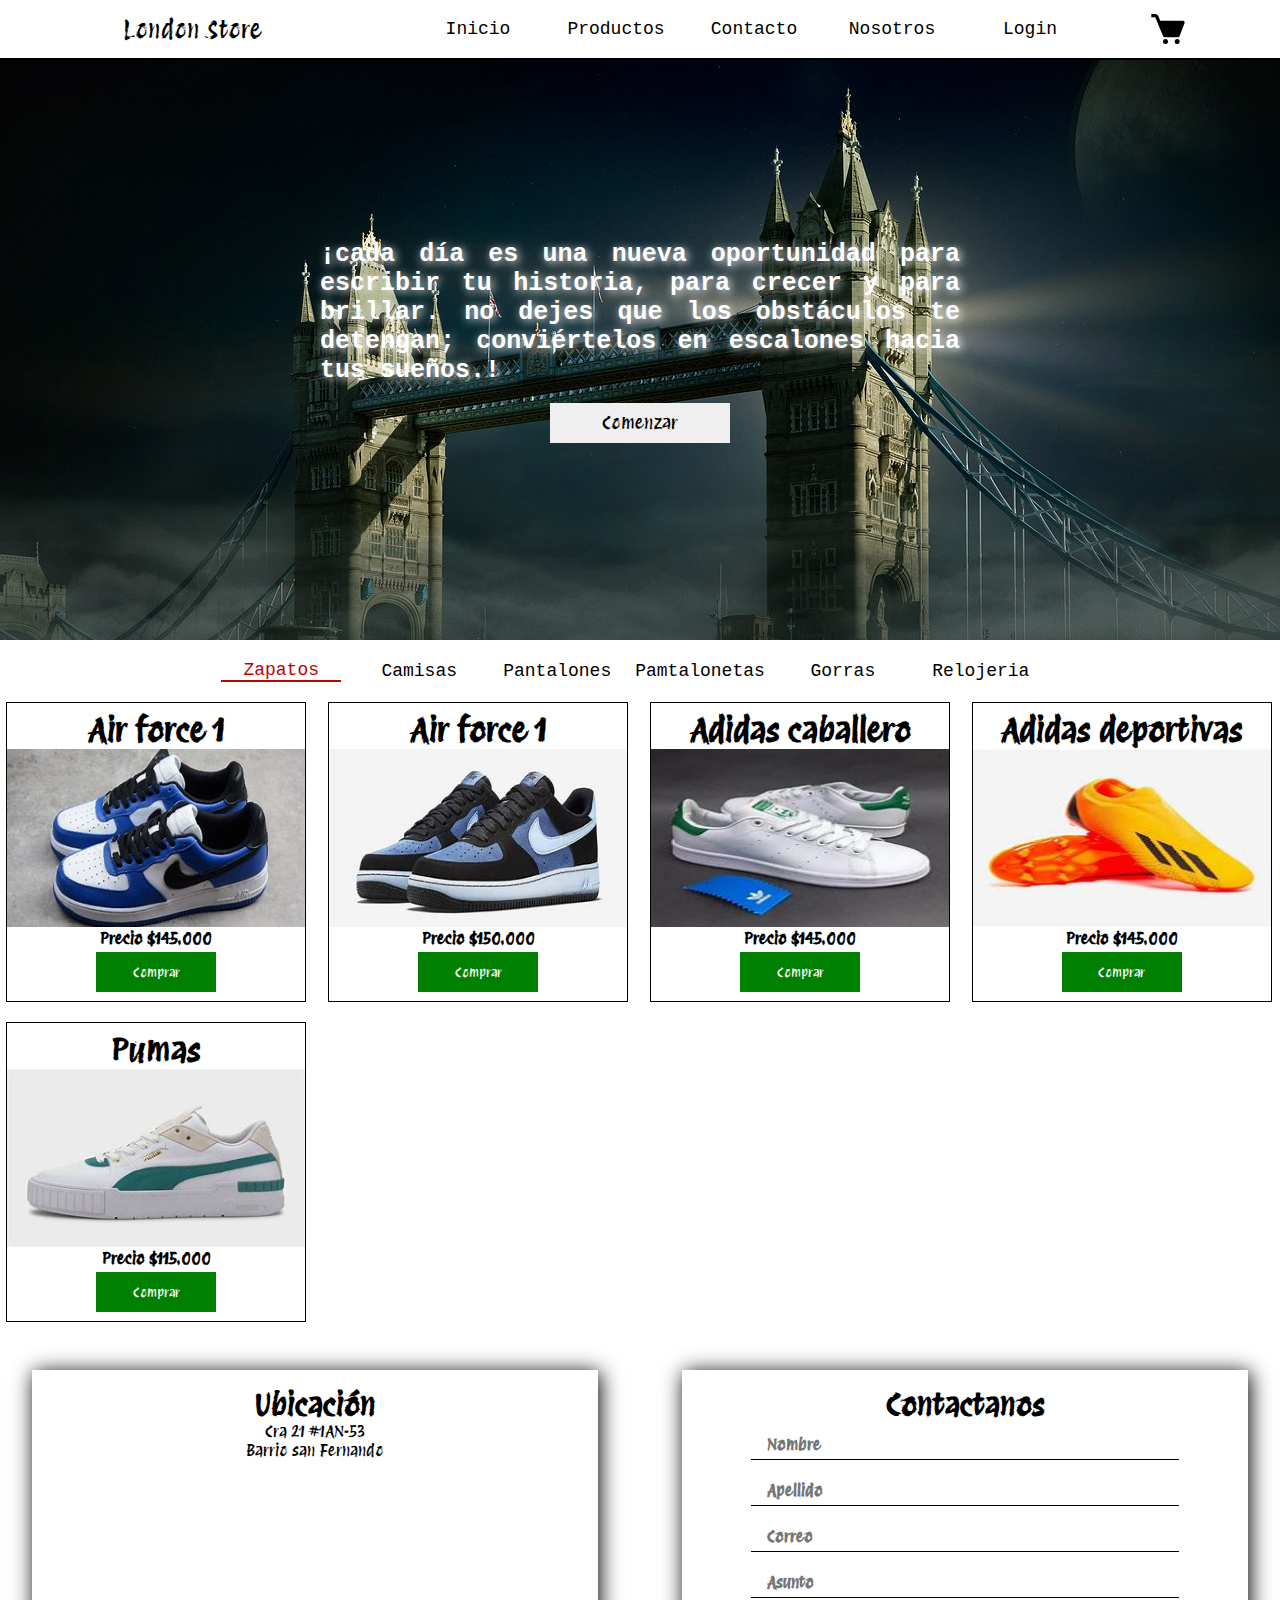
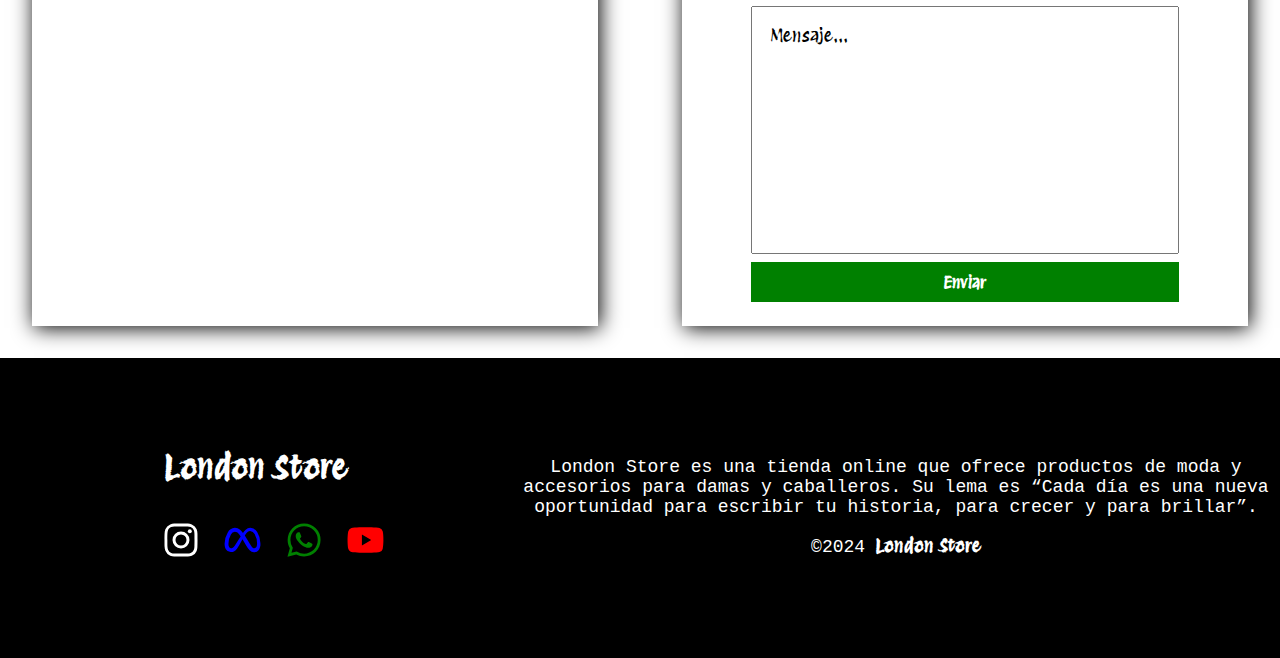
<file: index.html>
<!DOCTYPE html>
<html lang="es">
<head>
    <meta charset="UTF-8">
    <meta name="viewport" content="width=device-width, initial-scale=1.0">
    <link rel="stylesheet" href="css/index.css">
    <link rel="preconnect" href="https://fonts.googleapis.com">
    <link rel="preconnect" href="https://fonts.gstatic.com" crossorigin>
    <link href="https://fonts.googleapis.com/css2?family=Protest+Revolution&display=swap" rel="stylesheet">
    <title>Tienda en linea</title>
<!DOCTYPE html>
<html lang="en">
<head>
    <meta charset="UTF-8">
    <meta name="viewport" content="width=device-width, initial-scale=1.0">
    <title>Tienda en linea</title>
</head>
<body>
    <div class="contenedor">
        <header class="header">
            <div class="logo">
                <span>London Store</span>
            </div>
            <nav class="nav">
                <a href="/" class="nav-item">Inicio</a>
                <a href="#section" class="nav-item">
                    Productos
                </a>
                <a href="#contacto" class="nav-item">Contacto</a>
                <a href="" class="nav-item">Nosotros</a>
                <a href="pages/login.html" class="nav-item">Login</a>
                <a href="#section" class="nav-item cars">
                    <img src="img/svg/bxs-cart.svg" alt="cart" title="Carrito" id="open-car">
                </a>
            </nav>
        </header>
        <div class="desplegable"  id="desplegable">
            <div class="contenedor-desplegable activar-car">
                <button type="button" class="close" id="close" title="Cerrar">
                    <img src="img/svg/bx-x.svg" alt="">
                </button>
                <div class="theader">
                    <div class="cell">Imagen</div>
                    <div class="cell">Nombre</div>
                    <div class="cell">Cantidad</div>
                    <div class="cell">Precio</div>
                    <div class="cell">Quitar</div>
                </div>
                <div class="tbody">
                    <div class="cell">
                        <img src="img/adidas-1.jpg" alt="">
                    </div>
                    <div class="cell">Adidas Super Start</div>
                    <div class="cell">1</div>
                    <div class="cell">30.000</div>
                    <div class="cell">x</div>
                </div>
            </div>
            <button type="button">Comprar</button>
        </div>
        <div class="banner">
            <h2 class="h2">
                ¡Cada día es una nueva oportunidad para escribir tu historia, para crecer y para brillar. No dejes que los obstáculos te detengan; conviértelos en escalones hacia tus sueños.!
            </h2>
            <button type="button" class="button">
                Comenzar
            </button>
        </div>
        <section class="section-productos" id="section">
            <div class="nav-productos" id="item-productos">
                <a href="#" class="active">Zapatos</a>
                <a href="#">Camisas</a>
                <a href="#">Pantalones</a>
                <a href="#">Pamtalonetas</a>
                <a href="#">Gorras</a>
                <a href="#">Relojeria</a>
            </div>
            <div class="productos-content">
                <div class="producto">
                    <h1 class="titulo">
                        Air force 1
                    </h1>
                    <img src="img/air.jpg" alt="" class="img">
                    <p class="descripcion">
                        Precio $145.000
                    </p>
                    <button type="button">Comprar</button>
                </div>
                <div class="producto">
                    <h1 class="titulo">
                        Air force 1
                    </h1>
                    <img src="img/air-2.jpg" alt="" class="img">
                    <p class="descripcion">
                        Precio $150.000
                    </p>
                    <button type="button">Comprar</button>
                </div>
                <div class="producto">
                    <h1 class="titulo">
                        Adidas caballero
                    </h1>
                    <img src="img/adidas-1.jpg" alt="" class="img">
                    <p class="descripcion">
                        Precio $145.000
                    </p>
                    <button type="button">Comprar</button>
                </div>
                <div class="producto">
                    <h1 class="titulo">
                        Adidas deportivas
                    </h1>
                    <img src="img/adidas-2.jpg" alt="" class="img">
                    <p class="descripcion">
                        Precio $145.000
                    </p>
                    <button type="button">Comprar</button>
                </div>
                <div class="producto">
                    <h1 class="titulo">
                        Pumas
                    </h1>
                    <img src="img/pumas.jpg" alt="" class="img">
                    <p class="descripcion">
                        Precio $115.000
                    </p>
                    <button type="button">Comprar</button>
                </div>
                <!-- <div class="producto"></div>
                <div class="producto"></div>
                <div class="producto"></div>
                <div class="producto"></div> -->
            </div>
        </section>
        <section class="contacto" id="contacto">
            <div class="mapa">
                <h1>
                    Ubicación
                </h1>
                <p>Cra 21 #1AN-53</p>
                <p>Barrio san Fernando</p>
                <iframe src="https://www.google.com/maps/embed?pb=!1m18!1m12!1m3!1d16253.85396256173!2d-73.61830199842458!3d8.324190432170266!2m3!1f0!2f0!3f0!3m2!1i1024!2i768!4f13.1!3m3!1m2!1s0x8e5d8ff4ab4323d5%3A0x732345f93c09d4b3!2sHOTEL%20SAMY%20SANTY!5e0!3m2!1ses!2sco!4v1707851672408!5m2!1ses!2sco" width="600" height="450" style="border:0;" allowfullscreen="" loading="lazy" referrerpolicy="no-referrer-when-downgrade"></iframe>
            </div>
            <div class="formulario">
                <form action="" class="form">
                    <h1>Contactanos</h1>
                    <input type="text" name="" id="" placeholder="Nombre">
                    <input type="text" name="" id="" placeholder="Apellido">
                    <input type="email" name="" id="" placeholder="Correo">
                    <input type="text" name="" id="" placeholder="Asunto">
                    <textarea name="" id="" cols="30" rows="10">Mensaje...</textarea>
                    <input type="submit" value="Enviar">
                </form>
            </div>
        </section>
        <footer class="footer">
            <div class="red-social">
               <h1>
                London Store
               </h1>
               <div class="items">
                <a href="">
                    <img src="img/svg/bxl-instagram.svg" alt="">
                </a>
                <a href="">
                    <img src="img/svg/bxl-meta.svg" alt="">
                </a>
                <a href="">
                    <img src="img/svg/bxl-whatsapp.svg" alt="">
                </a>
                <a href="">
                    <img src="img/svg/bxl-youtube.svg" alt="">
                </a>
               </div>
            </div>
            <div class="derechos">
                <p>
                    London Store es una tienda online que ofrece productos de moda y accesorios para damas y caballeros. Su lema es “Cada día es una nueva oportunidad para escribir tu historia, para crecer y para brillar”.
                </p>
                <p>
                    &copy;2024 <strong>London Store</strong>
                </p>
            </div>
        </footer>
    </div>
    <script src="js/model.js"></script>
</body>
</html>
</file>
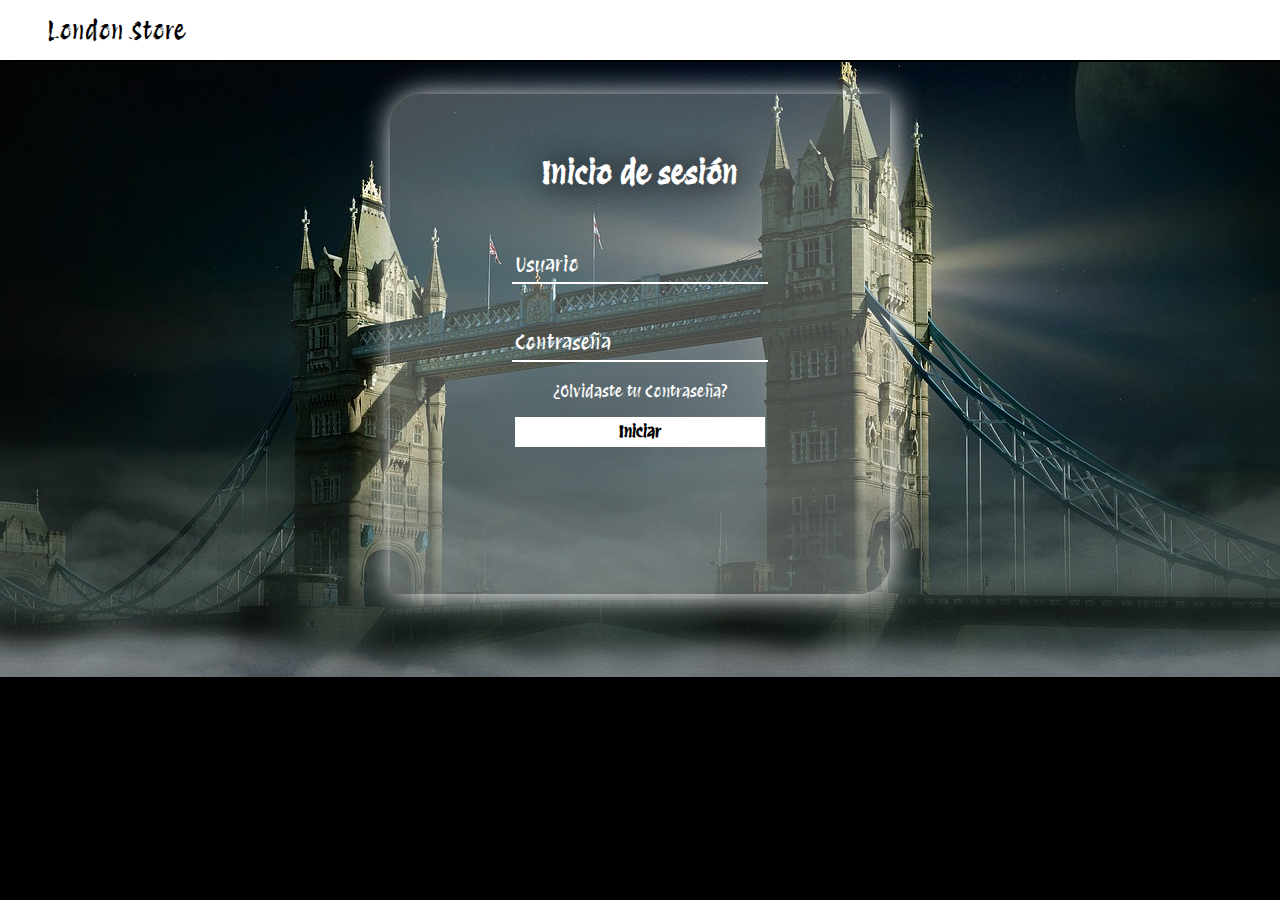
<file: pages/login.html>
<!DOCTYPE html>
<html lang="en">
<head>
    <meta charset="UTF-8">
    <meta name="viewport" content="width=device-width, initial-scale=1.0">
    <link rel="stylesheet" href="../css/login.css">
    <link rel="preconnect" href="https://fonts.googleapis.com">
    <link rel="preconnect" href="https://fonts.gstatic.com" crossorigin>
    <link href="https://fonts.googleapis.com/css2?family=Protest+Revolution&display=swap" rel="stylesheet">
    <title>Login</title>
</head>
<body>
    <div class="contenedor">
        <header class="header">
            <div class="logo">
                London Store
            </div>
        </header>
        <div class="login">
            <form action="" class="formulario">
                <h2 class="titulo">Inicio de sesión</h2>
                <input type="text" name="" id="" placeholder="Usuario">
                <input type="password" name="" id="" placeholder="Contraseña">
                <p>
                    <a href="">¿Olvidaste tu Contraseña?</a>
                </p>
                <input type="submit" value="Iniciar">
            </form>
        </div>
    </div>
</body>
</html>
</file>
<file: css/index.css>
*{
    margin: 0;
    padding: 0;
    font-family: 'Protest Revolution', sans-serif;
    box-sizing: border-box;
}

html{
    scroll-behavior: smooth;
}
/* .contenedor{position: relative;} */
.header{
    width: 100%;
    height: 60px;
    background: transparent;
    display: flex;
    overflow: hidden;
    border-bottom: 2px solid black;
    position: sticky;
    top: 0;
}
.logo, .nav{
    background: #fff !important;
    height: 100%;
}
.logo{
    width: 30%;
    background: red;
    display: flex;
    justify-content: center;
    align-items: center;
    color: #000;
    font-size: 24px;
    overflow: hidden;
}

.nav{
    width: 70%;
    background: yellow;
    display: flex;
    justify-content: center;
    align-items: center;
    overflow: hidden;
}

a{
    text-decoration: none;
    min-width: 120px;
    text-align: center;
    font-size: 18px;
    color: black;
    margin-right: 1em;
    font-family: monospace;
}
.nav a:hover{
    border-bottom: 2px solid black;
    transition: all .2s ease-in-out;
    /* border-radius: 10%; */
    font-weight: bold;
}
.nav:hover > :not(:hover){
    opacity: .3;
    transition: all .2s ease-in-out;
}
.cars{
    display: flex;
    justify-content: center;
    border: none !important;
}
.cars > img{
    width: 50%;
    height: 40px;
}

/* Estilos del banner poblicitario */
.banner{
    width: 100%;
    height: 580px;
    background-color: indianred;
    display: flex;
    flex-direction: column;
    justify-content: center;
    align-items: center;
    color: #fff;
    font-weight: bold;
    background-image: url(../img/fondo.jpg);
    background-repeat: no-repeat;
    background-position: center;
    background-size: cover;
    overflow: hidden;
}
.banner .h2{
    width: 50%;
    font-size: 25px;
    font-weight: bold;
    font-family: monospace !important;
    text-transform: lowercase;
    text-align: justify;
    text-shadow: 2px 2px 10px #fff;
}
.button{
    width: 180px;
    height: 40px;
    border: none;
    font-size: 18px;
    margin: 1em;
    cursor: pointer;
}
.button:hover{
    opacity: .89;
    font-weight: bold;
    box-shadow: 2px 2px 20px #fff;
}

/* Estilos de la seccion de productos */
.section-productos{
    width: 99%;
    margin: auto;
    overflow: hidden;
    margin-top: 1em;
    margin-bottom: 1em;
}
/* Estilo de la barra de productos
 */
.nav-productos{
    width: 100%;
    height: 30px;
    display: flex;
    justify-content: center;
    align-items: center;
    transition: all .2s ease-in-out;
    margin-bottom: 1em;

}
.nav-productos:hover > :not(:hover){opacity: .6; font-weight: bold;}
.nav-productos .active{
    color: rgb(184, 5, 5);
    border-bottom: 2px solid;
}
/* Estilos del contenedor de productos */
.productos-content{
    width: 100%;
    height: 90%;
    overflow: hidden;
    display: grid;
    grid-template-columns: repeat(4, 1fr);
    gap: 20px;
}
.productos-content .producto{
    border: 1px solid black;
    width: 300px;
    height: 300px;
    overflow: hidden;
    display: flex;
    flex-direction: column;
    justify-content: center;
    align-items: center;
}
.producto:hover{box-shadow: 1px 1px 30px;}
.producto .titulo{
    width: 100%;
    text-align: center;
}
.producto p{
    width: 100%;
    font-size: 16px;
    text-align: center;
    margin: 2px;
    font-weight: bold;
}
.producto .img{
    width: 100%;
    height: 60%;
    object-fit: fill;
}
.producto button{
    width: 120px;
    height: 40px;
    margin: 2px;
    color: #fff;
    background-color: green;
    border: none;
    cursor: pointer;
}
.producto button:active{background-color: aquamarine; color: black;}
.producto button:hover{opacity: .7; font-weight: bold;}

/* Estilo del carrito desplegable */

.desplegable{
    position: fixed;
    right: -500px;
    width: 400px;
    height: 500px;
    background-color: #fff;
    border: 2px solid #000;
    overflow: auto;
    display: flex;
    flex-direction: column;
    align-items: center;
    transition: all .5s ease-in-out;
}
.activar-car{
    right:0 !important;
}
.desplegable > .contenedor-desplegable{
    width: 100%;
    height: 80%;
    display: flex;
    flex-direction: column;
    border-bottom: 1px solid black;
    position: relative;
}
.contenedor-desplegable .close{
    position: absolute;
    top: 60%;
    left: -30px;
    width: 40px;
    height: 40px;
    cursor: pointer;
    border: 2px solid black;
    background-color: #000;
    border-radius: 50%;
}
.close img{width: 100%;}

.contenedor-desplegable .theader{
    width: 100%;
    height: 40px;
    display: flex;    
}
.theader .cell{
    background-color: rgb(6, 190, 6) !important;
    color: #fff;
    font-weight: bold;
}
.contenedor-desplegable .tbody{
    width: 100%;
    height: 100%;
    display: flex;
    overflow: auto;

}
.desplegable .cell{
    width: 100%;
    height: 40px;
    border-bottom: 1px solid black;
    border-right: 1px solid black;
    display: flex;
    justify-content: center;
    align-items: center;
    overflow: hidden;
    font-size: 12px;
    font-family: monospace;
    padding: 2px;
}
.tbody img{
    width: 100%;
    height: 100%;
    object-fit: contain;
}
.desplegable > button{
    width: 80%;
    height: 40px;
    margin-top: 1em;
    cursor: pointer;
    background-color: rgb(6, 190, 6) ;
    color: #fff;
    border: none;
    font-size: 20px;
}
.desplegable > button:hover{
    transition: all 1s ease;
    border: 1px solid #000;

}
/* Estilos de la seccion de "contacto" */
.contacto{
    width: 100%;
    overflow: hidden;
    display: grid;
    grid-template-columns: repeat(2,1fr);
    gap: 20px;
}
.contacto > div{
    /* border: 1px solid; */
    margin: 2em;
    /* border-radius: 3em 0; */
    overflow: hidden;
    background-color: #fff;
    box-shadow: 2px 2px 20px black;
    padding: 1em;
}
.contacto .form{
    width: 100%;
    height: 100%;
    display: flex;
    flex-direction: column;
    align-items: center;
    overflow: hidden;
}
.contacto h1{
    align-items: center;
    font-size: 30px;
}
.form input{
    width: 80%;
    height: 30px;
    margin: .5em;
    font-weight: bold;
    border: none;
    border-bottom: 1px solid;
    font-size: 16px;
    outline: none;
    padding-left: 1em;
}
.form textarea{
    width: 80%;
    resize: none;
    text-align: left;
    padding: 1em;
    font-size: 18px;
}
.form input[type=submit]{
    border: none !important;
    background-color: green;
    color: #fff;
    height: 40px;
    cursor: pointer;
    padding: 0;
}
.form input[type=submit]:hover{opacity: .9;}

.mapa{
    display: flex;
    flex-direction: column;
    align-items: center;
}
.mapa iframe{
    width: 95%;
    height: 80%;
    margin-top: 1em;
}
.footer{
    width: 100%;
    height: 300px;
    background: #000;
    display: flex;
    overflow: hidden;
    border-bottom: 2px solid black;
    color: #fff;
}
.footer .red-social{
    width: 40%;
    height: 100%;
    overflow: hidden;
    display: flex;
    flex-direction: column;
    justify-content: center;
    align-items: center;
}

.footer .derechos{
    width: 60%;
    height: 100%;
    text-align: center;
    display: flex;
    flex-direction: column;
    justify-content: center;
    align-items: center;
    overflow: hidden;
}

.derechos p{
    margin: .5em;
    font-family: monospace;
    font-size: 18px;
}
.footer a{
    color: #fff;
}
.red-social .items{
    width: 300px;
    height: 50px;
    margin-top: 2em;
    margin-left: 1em;
    display: flex;
    justify-content: center;
    align-items: center;
    overflow: hidden;
}
.red-social .items a{
    min-width:0;
    width: calc(58%/4);
    margin: 0;
    margin-left: 1em;
}
.items img{
    width: 100%;
    height: 100%;
    object-fit: cover;
}
.items:hover > :not(:hover){opacity: .3;}
</file>
<file: css/login.css>
*{
    margin: 0;
    padding: 0;
    font-family: 'Protest Revolution', sans-serif;
}

html{
    scroll-behavior: smooth;
}
body{
    background: #000;
    background-image: url(../img/fondo.jpg);
    background-position: center;
    background-repeat: no-repeat;
    background-size: cover;
    animation: cambio 30s linear infinite;
}

.header{
    width: 100%;
    height: 60px;
    background: transparent;
    display: flex;
    overflow: hidden;
    position: sticky;
    top: 0;
    border-bottom: 2px solid black;
}
.logo{
    background: #fff !important;
    height: 100%;
    width: 100%;
    display: flex;
    color: #000;
    font-size: 24px;
    overflow: hidden;
    align-items: center;
    padding-left: 2em;
}

.formulario{
    width: 500px;
    height: 500px;
    margin: auto;
    margin-top: 2em;
    display: flex;
    flex-direction: column;
    justify-content: center;
    align-items: center;
    position: relative;
    background-color: #ffffff47;
    box-shadow: 2px 2px 30px #fff;
    border-radius: 2em 0;
}
.formulario input[type=text], input[type=password]{
    width: 250px;
    height: 30px;
    margin: 1em;
    padding: 3px;
    font-size: 20px;
    border: none;
    outline: none;
    border-bottom: 2px solid;
    background-color: transparent;
    color: #000;
    border-color: #fff;
}
.formulario input::placeholder{color: #fff;}
.formulario input[type=submit]{
    width: 250px;
    height: 30px;
    border: none;
    color: #000;
    background-color: #fff;
    font-size: 16px;
    font-weight: bold;
    cursor: pointer;
    margin: 1em;
}
.formulario .titulo{
    position: absolute;
    top: 2em;
    font-size: 30px;
    color: #fff;
    text-shadow: 2px 2px 30px #000;

}
.formulario input[type=submit]:hover{
    box-shadow: 2px 2px 30px #fff;
    transition: all .2s ease;
}
.formulario input[type=submit]:active{opacity: .6;}
.formulario p a{
    font-size: 16px;
    color: #fff;
    margin-top: 1em;
    text-decoration: none;
}


@keyframes cambio{
    33.33%{
        background-image: url(../img/fondo-1.jpg);
    }
    66.66%{
        background-image: url(../img/fondo-2.jpg);
    }
    100%{
        background-image: url(../img/fondo.jpg);
    }
}
</file>
